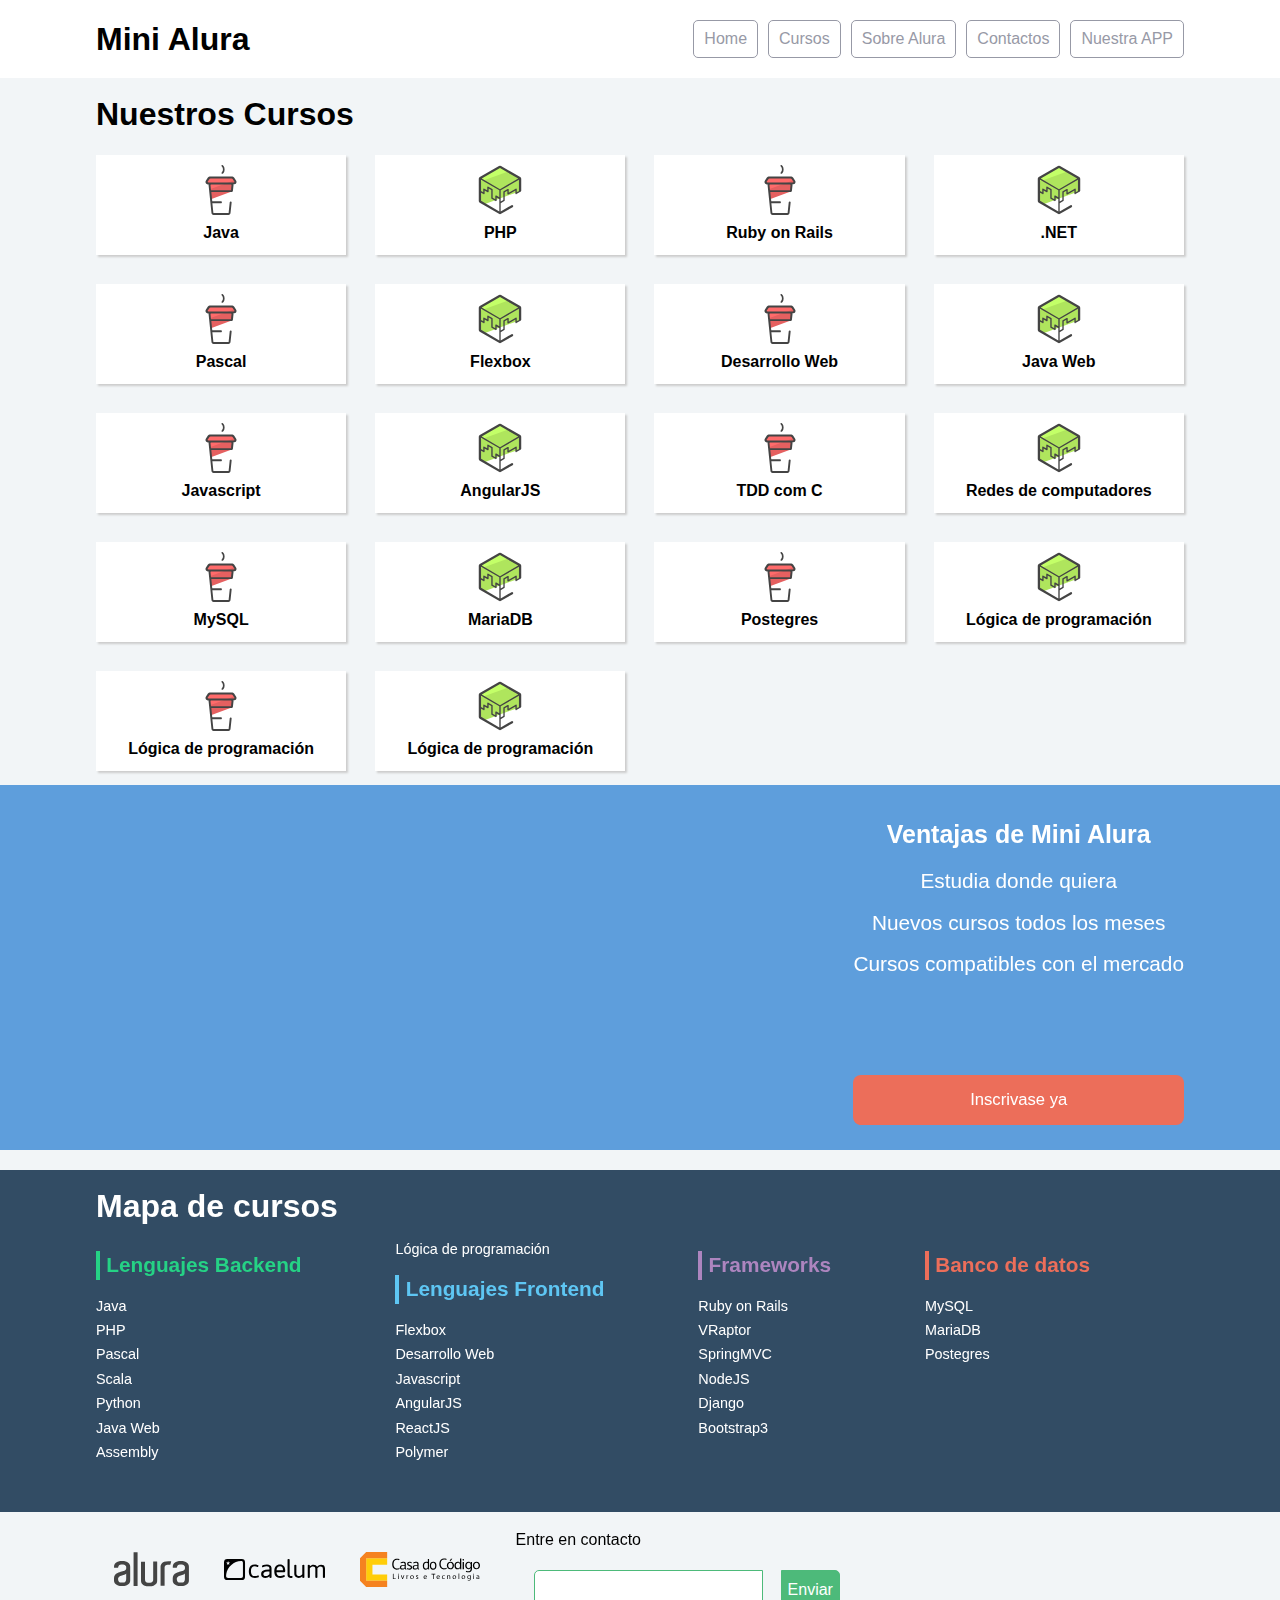
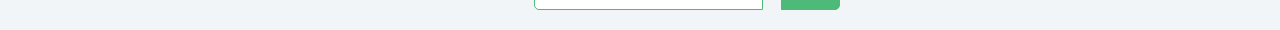
<file: 1815-flexbox-posicione-elementos-en-la-pantalla-aula0/index.html>
<!doctype html>
<html>
<head>
	<meta charset="utf-8">
	<meta name="viewport" content="width=device-width, initial-scale=1">
	<title>Mini Alura | Cursos online</title>
	<link rel="stylesheet" href="css/reset.css">
	<link rel="stylesheet" href="css/style.css">
	<link rel="stylesheet" href="css/flexbox.css">
	
</head>
<body>

	<header class="headerPrincipal">
		<div class="container">
			<h1 class="headerPrincipal-titulo">
				<a href="#">Mini Alura</a>
			</h1>

			<nav class="headerPrincipal-nav">
				<a class="headerPrincipal-nav-link" href="#">Home</a>
				<a class="headerPrincipal-nav-link" href="#">Cursos</a>
				<a class="headerPrincipal-nav-link" href="#">Sobre Alura</a>
				<a class="headerPrincipal-nav-link" href="#">Contactos</a>
				<a class="headerPrincipal-nav-link headerPrincipal-nav-link-app" href="#">Nuestra APP</a>
			</nav>
		</div>

	</header>

	<main class="contenidoPrincipal">
		<div class="container">
			<h2 class="subtitulo">Nuestros Cursos</h2>

			<nav>
				<ul class="contenidoPrincipal-cursos">
					<li class="contenidoPrincipal-cursos-link"><a href="#">Java</a></li>
					<li class="contenidoPrincipal-cursos-link"><a href="#">PHP</a></li>
					<li class="contenidoPrincipal-cursos-link"><a href="#">Ruby on Rails</a></li>
					<li class="contenidoPrincipal-cursos-link"><a href="#">.NET</a></li>
					<li class="contenidoPrincipal-cursos-link"><a href="#">Pascal</a></li>
					<li class="contenidoPrincipal-cursos-link"><a href="#">Flexbox</a></li>
					<li class="contenidoPrincipal-cursos-link"><a href="#">Desarrollo Web</a></li>
					<li class="contenidoPrincipal-cursos-link"><a href="#">Java Web</a></li>
					<li class="contenidoPrincipal-cursos-link"><a href="#">Javascript</a></li>
					<li class="contenidoPrincipal-cursos-link"><a href="#">AngularJS</a></li>
					<li class="contenidoPrincipal-cursos-link"><a href="#">TDD com C</a></li>
					<li class="contenidoPrincipal-cursos-link"><a href="#">Redes de computadores</a></li>
					<li class="contenidoPrincipal-cursos-link"><a href="#">MySQL</a></li>
					<li class="contenidoPrincipal-cursos-link"><a href="#">MariaDB</a></li>
					<li class="contenidoPrincipal-cursos-link"><a href="#">Postegres</a></li>
					<li class="contenidoPrincipal-cursos-link"><a href="#">Lógica de programación</a></li>
					<li class="contenidoPrincipal-cursos-link"><a href="#">Lógica de programación</a></li>
					<li class="contenidoPrincipal-cursos-link"><a href="#">Lógica de programación</a></li>
				</ul>
			</nav>
		</div>

		<section class="videoSobre">
			<div class="container">
				<iframe class="videoSobre-video" width="560" height="315" src="https://www.youtube.com/embed/bIlOsJzBVaY?list=PLh2Y_pKOa4UcF1BYPJR3EIMRi3nWAUxIp" frameborder="0" allowfullscreen></iframe>
				
				<div class="videoSobre-sobre">
					<h2 class="videoSobre-sobre-title">Ventajas de Mini Alura</h2>
					<ul class="videoSobre-sobre-list">
						<li class="videoSobre-sobre-item">Estudia donde quiera</li>
						<li class="videoSobre-sobre-item">Nuevos cursos todos los meses</li>
						<li class="videoSobre-sobre-item">Cursos compatibles con el mercado</li>
					</ul>
					<button class="videoSobre-button">Inscrivase ya</button>
				</div>
			</div>
		</section>

	</main>

	<footer class="rodapePrincipal">
		<div class="container">

			<section class="rodapePrincipal-navMap">
				<h3 class="subtitulo">Mapa de cursos</h3>
				<nav class="rodapePrincipal-navMap-list">

					<h4 class="navmap-list-title navmap-list-title-backend">Lenguajes Backend</h4>
					<a class="rodapePrincipal-navMap-link" href="#">Java</a>
					<a class="rodapePrincipal-navMap-link" href="#">PHP</a>
					<a class="rodapePrincipal-navMap-link" href="#">Pascal</a>
					<a class="rodapePrincipal-navMap-link" href="#">Scala</a>
					<a class="rodapePrincipal-navMap-link" href="#">Python</a>
					<a class="rodapePrincipal-navMap-link" href="#">Java Web</a>
					<a class="rodapePrincipal-navMap-link" href="#">Assembly</a>
					<a class="rodapePrincipal-navMap-link" href="#">Lógica de programación</a>

					<h4 class="navmap-list-title navmap-list-title-frontend">Lenguajes Frontend</h4>
					<a class="rodapePrincipal-navMap-link" href="#">Flexbox</a>
					<a class="rodapePrincipal-navMap-link" href="#">Desarrollo Web</a>
					<a class="rodapePrincipal-navMap-link" href="#">Javascript</a>
					<a class="rodapePrincipal-navMap-link" href="#">AngularJS</a>
					<a class="rodapePrincipal-navMap-link" href="#">ReactJS</a>
					<a class="rodapePrincipal-navMap-link" href="#">Polymer</a>
					
					<h4 class="navmap-list-title navmap-list-title-framework">Frameworks</h4>
					<a class="rodapePrincipal-navMap-link" href="#">Ruby on Rails</a>
					<a class="rodapePrincipal-navMap-link" href="#">VRaptor</a>
					<a class="rodapePrincipal-navMap-link" href="#">SpringMVC</a>
					<a class="rodapePrincipal-navMap-link" href="#">NodeJS</a>
					<a class="rodapePrincipal-navMap-link" href="#">Django</a>
					<a class="rodapePrincipal-navMap-link" href="#">Bootstrap3</a>

					<h4 class="navmap-list-title navmap-list-title-bancoDeDados">Banco de datos</h4>
					<a class="rodapePrincipal-navMap-link" href="#">MySQL</a>
					<a class="rodapePrincipal-navMap-link" href="#">MariaDB</a>
					<a class="rodapePrincipal-navMap-link" href="#">Postegres</a>

				</nav>
			</section>

		</div>

		<section class="rodapePrincipal-patrocinadores">
			<div class="container">
				<ul class="rodapePrincipal-patrocinadores-list">
					<li>
						<a class="rodapePrincipal-patrocinadores-list-link patrocinadores-list-link-alura" href="#">
							<img src="img/logos/alura.svg" alt="Logo da Alura">
						</a>
					</li>
					<li>
						<a class="rodapePrincipal-patrocinadores-list-link patrocinadores-list-link-caelum" href="#">
							<img src="img/logos/caelum.svg" alt="Logo da Caelum">
						</a>
					</li>
					<li>
						<a class="rodapePrincipal-patrocinadores-list-link patrocinadores-list-link-casaDoCodigo" href="#">
							<img src="img/logos/cdc.svg" alt="Logo da Casa do Código">
						</a>
					</li>
					<li>
						<form class="rodapePrincipal-contatoForm" action="#">
							<fieldset>
								<legend class="rodapePrincipal-contatoForm-legend" for="email-contato">Entre en contacto</legend>
								<div class="rodapePrincipal-contatoForm-fieldset"> 
									<input class="rodapePrincipal-contatoForm-emailInput" type="email" name="email-contato" id="email-contato">
									<button class="rodapePrincipal-contatoForm-submit" type="submit">Enviar</button>
								</div>
							</fieldset>
						</form>
					</li>
				</ul>
			
			</div>
		</section>
	</footer>

</body>
</html>
</file>
<file: 1815-flexbox-posicione-elementos-en-la-pantalla-aula0/css/style.css>
body {
	background-color: #F2F5F7;
	font-family: 'Open Sans',Arial,sans-serif;
}

.container {
	width: 94%;
	margin: 0 auto;
}

.headerPrincipal {
	background-color: #FFF;
	padding: 20px 0;
}

.headerPrincipal-titulo {
	font-weight: bold;
	font-size: 2em;
	margin-bottom: 20px;
}

.headerPrincipal-titulo a {
	text-decoration: none;
	color: inherit;
}

.headerPrincipal-nav-link {
	padding: 10px;
	margin-bottom: 10px;
	color: #9799A6;
	background-color: #FFF;
	text-decoration: none;
	transition: .5s;
	display: block;

	border-bottom: 1px solid #9799A6;
}

.contenidoPrincipal {
	margin-top: 20px;
	margin-bottom: 20px;
}

.subtitulo {
	font-weight: bold;
	font-size: 32px;
	margin-bottom: 10px;
	text-align: center;
}

.contenidoPrincipal-cursos-link {
	height: 100px;
	background-color: #FFF;
	text-align: center;
	margin: 1%;
	transition: .3s;
	box-shadow: 2px 2px 2px #CCC;
	position: relative;
}

.contenidoPrincipal-cursos-link a {
	text-decoration: none;
	color: #000;
	font-weight: bold;
	display: block;
	width: 100%;
	height: 100%;
	position: absolute;
	top: 0;
	left: 0;
}

.contenidoPrincipal-cursos-link:hover {
	box-shadow: 4px 4px 4px #CCC;
}

.contenidoPrincipal-cursos-link a:before {
	content: '';
	display: block;
	width: 50px;
	height: 50px;
	margin: 10px auto;
}

.contenidoPrincipal-cursos-link:nth-child(even) a:before {
	background: url(../img/background1.svg) no-repeat;	
}

.contenidoPrincipal-cursos-link:nth-child(odd) a:before {
	background: url(../img/background2.svg) no-repeat;
}


.rodapePrincipal {
	background-color: #324C64;
	padding-top: 20px;
}

.rodapePrincipal .subtitulo {
	color: #FFF;
}

.rodapePrincipal-navMap-link {
	text-decoration: none;
	color: #FFF;
	margin-top: 10px;
}

.rodapePrincipal-navMap-link {
	font-size: .9em;
}

.navmap-list-title {
	font-weight: 700;
	font-size: 1.3em;
	margin: .9em 0;
	padding-left: .3em;
	padding-top: .2em;
	padding-bottom: .2em;
}

.navmap-list-title + .rodapePrincipal-navMap-link {
	margin-top: 0;
}

.navmap-list-title-bancoDeDados { color: #EC6E5A; border-left: 4px solid #EC6E5A; }
.navmap-list-title-framework { color: #AD85BF; border-left: 4px solid #AD85BF; }
.navmap-list-title-frontend { color: #5EC6F3; border-left: 4px solid #5EC6F3; }
.navmap-list-title-backend { color: #25D285; border-left: 4px solid #25D285; }

.rodapePrincipal-patrocinadores {
	margin-top: 30px;
	background: #F2F5F7;
	padding: 20px 0;
}

.rodapePrincipal-contatoForm {
	margin-top: 20px;
	text-align: center;
}

.rodapePrincipal-contatoForm label[for=email-contato] {
	font-weight: bold;
	font-size: 14px;
	color: #000;
	margin-bottom: 5px;
	display: block;
}

.rodapePrincipal-contatoForm-emailInput {
	border-top-left-radius: 5px;
	border-bottom-left-radius: 5px;
	padding: 10px;
}

.rodapePrincipal-contatoForm-submit {
	border-top-right-radius: 5px;
	border-bottom-right-radius: 5px;
	background-color: #4DBA7A;
	color: #FFF;
	cursor: pointer;
	
}

.rodapePrincipal-contatoForm-submit,
.rodapePrincipal-contatoForm-emailInput {
	margin-left: 18px; 
	margin-top: 12px;
	outline: 0;
	border: 1px solid #4DBA7A;
	box-sizing: border-box;
	font-size: 16px;
}

.videoSobre {
	background-color: #5E9EDC;
	padding: 25px 0;

}

.videoSobre-video {
	max-width: 100%;
}

.videoSobre .container {
	color: #FFF;
}

.videoSobre-sobre-title {
	font-size: 1.2em;
	font-weight: bolder;
}

.videoSobre-sobre {
	font-size: 1.3em;
	line-height: 2;
}

.videoSobre-button {
	border-radius: 8px;
	background-color: #ec6e5a;
	display: block;
	color: #FFF;
	border: none;
	height: 50px;
	font-size: .8em;
	outline: none;
}

.rodapePrincipal-contatoForm-legend {
	margin-bottom: 10px;
}

@media(min-width: 769px) {

	.container {
		width: 85%;	
	}

	.subtitulo {
		text-align: left;
	}

	.headerPrincipal-nav-link {
		border-radius: 5px;
		border: 1px solid #9799A6;
	}

	.headerPrincipal-nav-link:hover {
		color: #FFF;
		background-color: #9799A6;
	}

	.headerPrincipal-titulo {
		margin: 0;
	}

	.headerPrincipal-nav {
		width: auto;
	}

	.headerPrincipal-nav-link {
		width: auto;
		margin: 0 0 0 10px;
	}

	.rodapePrincipal-contatoForm {
		margin-top: 0;
		text-align: left;
	}

	.contenidoPrincipal-cursos-link:nth-child(3n) {
		margin-right: 0;
	}

	.contenidoPrincipal-cursos-link:nth-child(3n+1) {
		margin-left: 0;
	}

}

@media(min-width: 1000px) {
	.contenidoPrincipal-cursos-link {
		margin: 1.333%;
	}

	.contenidoPrincipal-cursos-link:nth-child(3n) {
		margin-right: 1.33%;
	}

	.contenidoPrincipal-cursos-link:nth-child(3n+1) {
		margin-left: 1.333%;
	}

	.contenidoPrincipal-cursos-link:nth-child(4n) {
		margin-right: 0;
	}

	.contenidoPrincipal-cursos-link:nth-child(4n+1) {
		margin-left: 0;
	}

	.videoSobre-sobre {
		margin-left: 1.5em;
	}

}
</file>
<file: 1815-flexbox-posicione-elementos-en-la-pantalla-aula0/css/flexbox.css>
.headerPrincipal .container {
    display: flex;
    align-items: center;
    justify-content: space-between;
}

.headerPrincipal-nav {
    display: flex;
}

.rodapePrincipal-patrocinadores .containers {
    display: flex;
    justify-content: space-between;
}

.rodapePrincipal-patrocinadores-list {
    display: flex;
    align-items: center;
    justify-content: space-around;
    width: 70%;
    margin-right: 5%;
}

.rodapePrincipal-contatoForm {
    width: 25%;
}

.rodapePrincipal-contatoForm-fieldset {
    display: flex;
}

.rodapePrincipal-navMap-list {
    display: flex;
    flex-direction: column;
    height: 250px;
    flex-wrap: wrap;
}

.contenidoPrincipal-cursos {
    display: flex;
    flex-wrap: wrap;
}


.contenidoPrincipal-cursos-link {
    display: flex;
    width: 23%;
}

.videoSobre .container{
    display: flex;
}

.videoSobre-sobre{
    text-align: center;
    display: flex;
    flex-direction: column;
}

.videoSobre-video{
    flex-grow: 2;
    flex-shrink: 2;
}

.videoSobre-sobre-list{
    flex-grow:  2;

}







/* responsive */
@media (max-width:768px) {
    .container {
        flex-direction: column;
        align-items: initial;
        text-align: center;
    }

    .headerPrincipal-nav {
        flex-direction: column;
    }

    .contenidoPrincipal-cursos {
        flex-direction: column;
    }

    .contenidoPrincipal-cursos-link {
        width: 100%;
    }

    .rodapePrincipal-navMap-list {
        height: auto;
        flex-wrap: nowrap;
    }

    .rodapePrincipal-patrocinadores.container {
        flex-direction: column;
    }

    .rodapePrincipal-contatoForm {
        width: 100%;
    }

    .rodapePrincipal-patrocinadores-list {
        align-items: center;
        width: 100%;
        margin: 0%;
    }

    .rodapePrincipal-contatoForm-fieldset {
        justify-content: center;
    }

    .videoSobre .container{
        flex-direction: column;
    }

}
</file>
